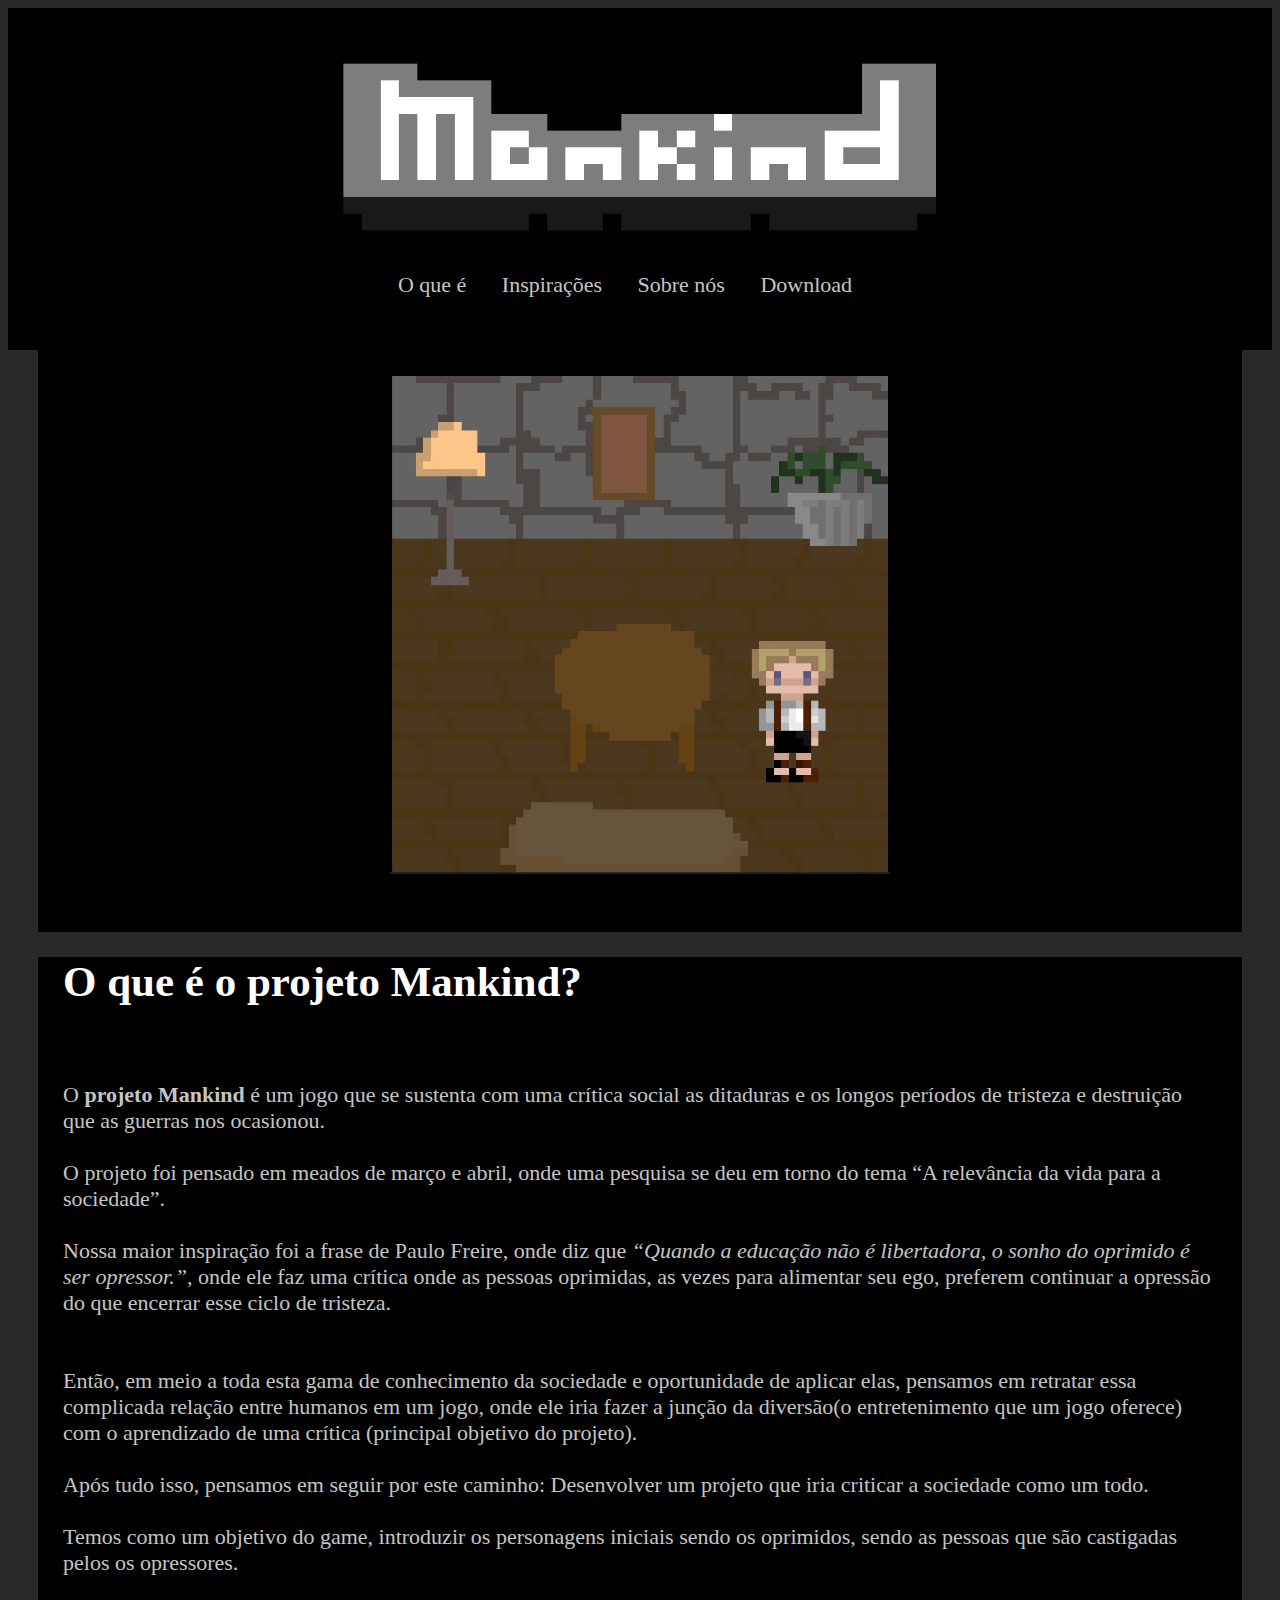
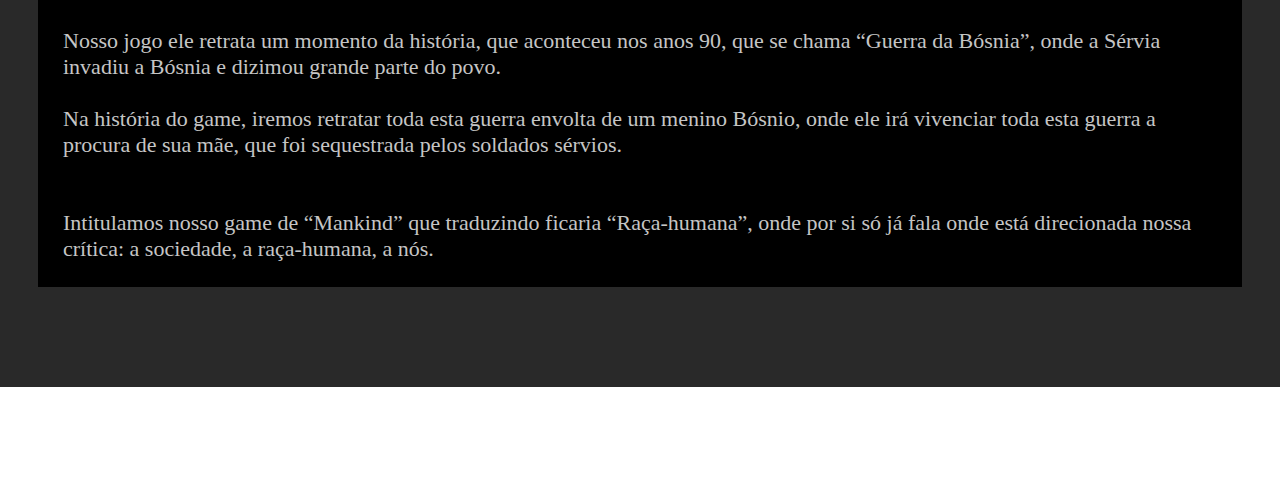
<file: index.html>
<!DOCTYPE html>
<html lang="en">
<head>
    <meta charset="UTF-8">
    <meta name="viewport" content="width=device-width, initial-scale=1.0">
    <title>Projeto Mankind</title>
    <link rel="stylesheet" href="style.css">
</head>
<body>
    <header>
        <div id="topo">
            <br>
            <img src="WhatsApp Image 2023-11-08 at 17.54.17.jpeg" width="700px">
            <br> <br>
            <div id="menu">
                <a href="#oqe">O que é</a>
                <a href="historia.html">Inspirações</a>
                <a href="sobrenos.html">Sobre nós</a>
                <a href="">Download</a>
                <br> <br> <br>
            </div>
        </div>
    </header>

    <div class="cont">
        <br>
        <center><img src="WhatsApp Image 2023-11-12 at 16.03.33.jpeg" width="500px"></center>
        <br> <br>
    </div>

    <div class="cont">
        <h1 class="title" id="oqe">O que é o projeto Mankind?</h1>
        <div class="org">
            <p>
                <br>
                O <b>projeto Mankind</b> é um jogo que se sustenta com uma crítica social as ditaduras e os longos períodos de tristeza e destruição que as guerras nos ocasionou. <br>
                <br>
                O projeto foi pensado em meados de março e abril, onde uma pesquisa se deu em torno do tema “A relevância da vida para a sociedade”. <br>
                <br>
                Nossa maior inspiração foi a frase de Paulo Freire, onde diz que <i>“Quando a educação não é libertadora, o sonho do oprimido é ser opressor.”</i>, onde ele faz uma crítica onde as pessoas oprimidas, as vezes para alimentar seu ego, preferem continuar a opressão do que encerrar esse ciclo de tristeza. <br>
                <br> <br>
                Então, em meio a toda esta gama de conhecimento da sociedade e oportunidade de aplicar elas, pensamos em retratar essa complicada relação entre humanos em um jogo, onde ele iria fazer a junção da diversão(o entretenimento que um jogo oferece) com o aprendizado de uma crítica (principal objetivo do projeto). <br>
                <br>
                Após tudo isso, pensamos em seguir por este caminho: Desenvolver um projeto que iria criticar a sociedade como um todo. <br>
                <br>
                Temos como um objetivo do game, introduzir os personagens iniciais sendo os oprimidos, sendo as pessoas que são castigadas pelos os opressores. <br>
                <br> <br>
                Nosso jogo ele retrata um momento da história, que aconteceu nos anos 90, que se chama “Guerra da Bósnia”, onde a Sérvia invadiu a Bósnia e dizimou grande parte do povo. <br>
                <br>
                Na história do game, iremos retratar toda esta guerra envolta de um menino Bósnio, onde ele irá vivenciar toda esta guerra a procura de sua mãe, que foi sequestrada pelos soldados sérvios. <br>
                <br> <br>
                Intitulamos nosso game de “Mankind” que traduzindo ficaria “Raça-humana”, onde por si só já fala onde está direcionada nossa crítica: a sociedade, a raça-humana, a nós.

            </p>
        </div>
    </div>

    <footer>
        <div id="tes">
            <br> <br> <br> <br>
        </div>
    </footer>
</body>
</html>
</file>
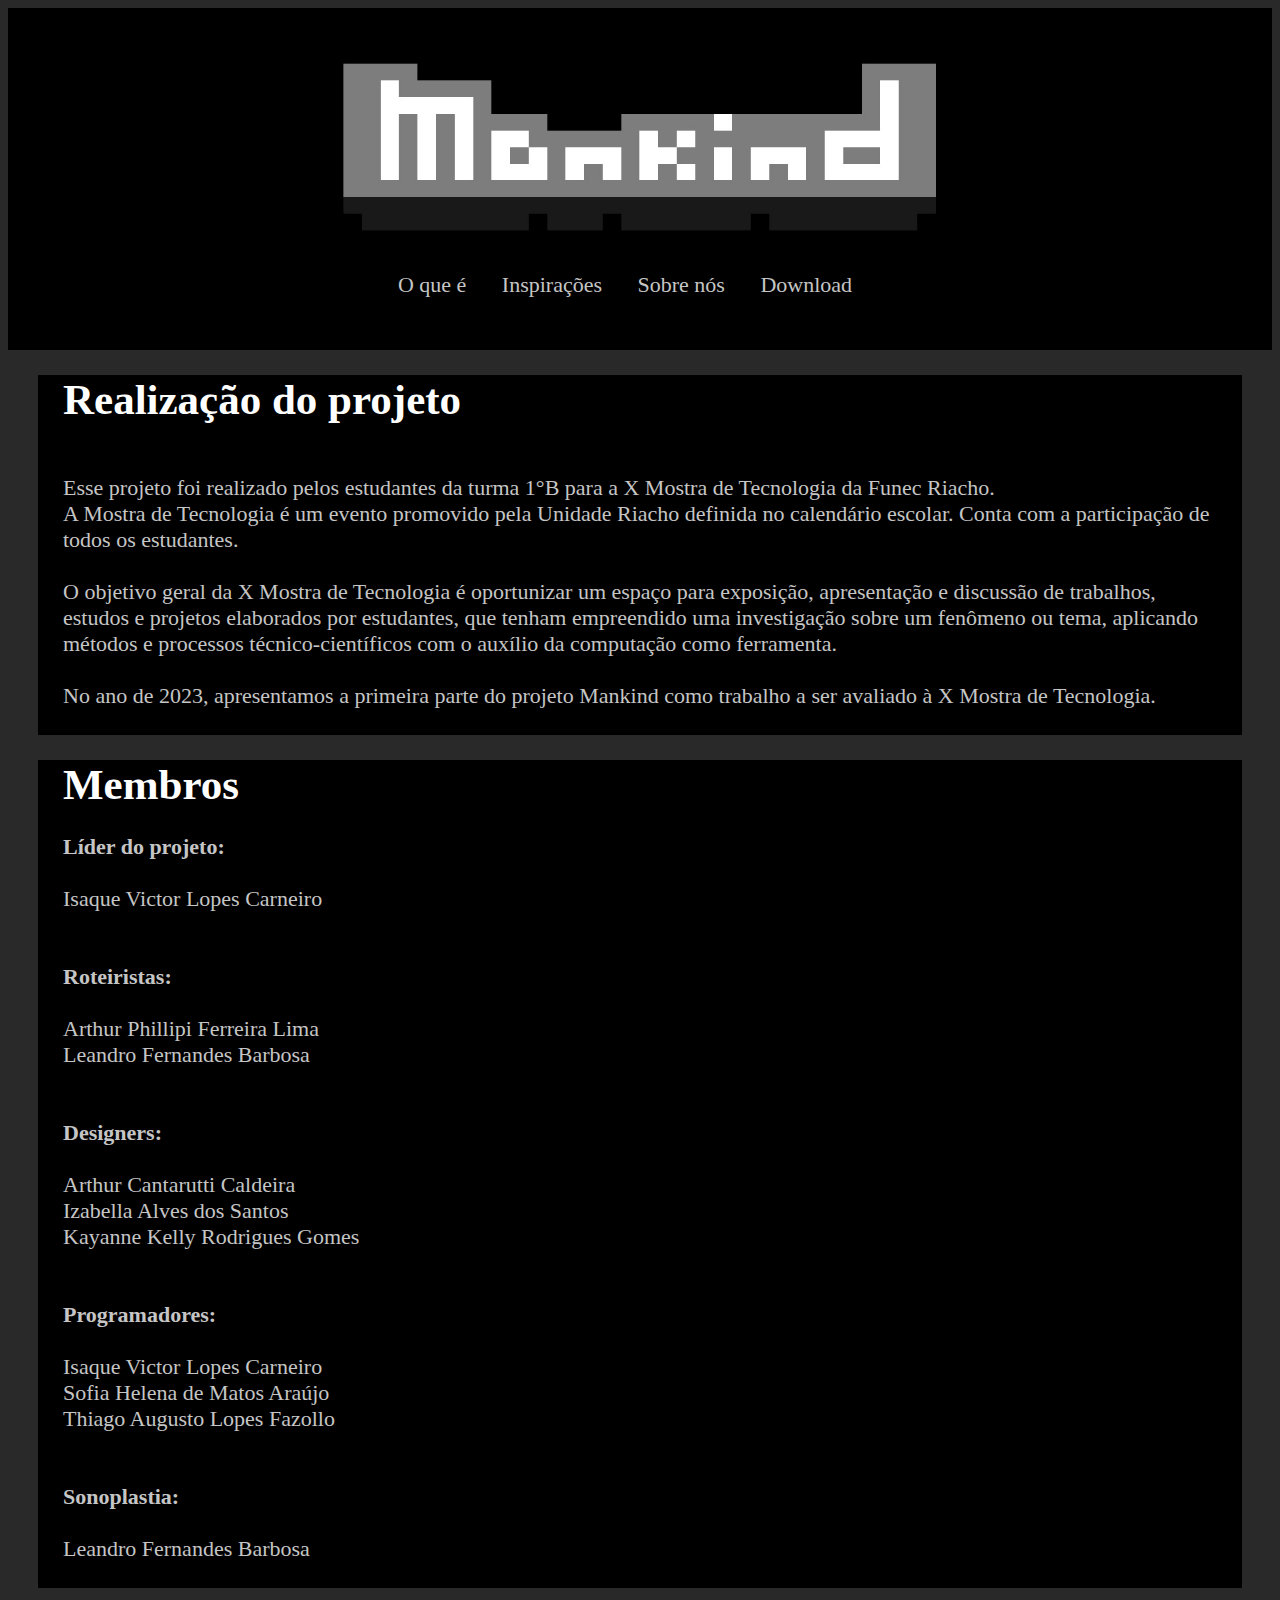
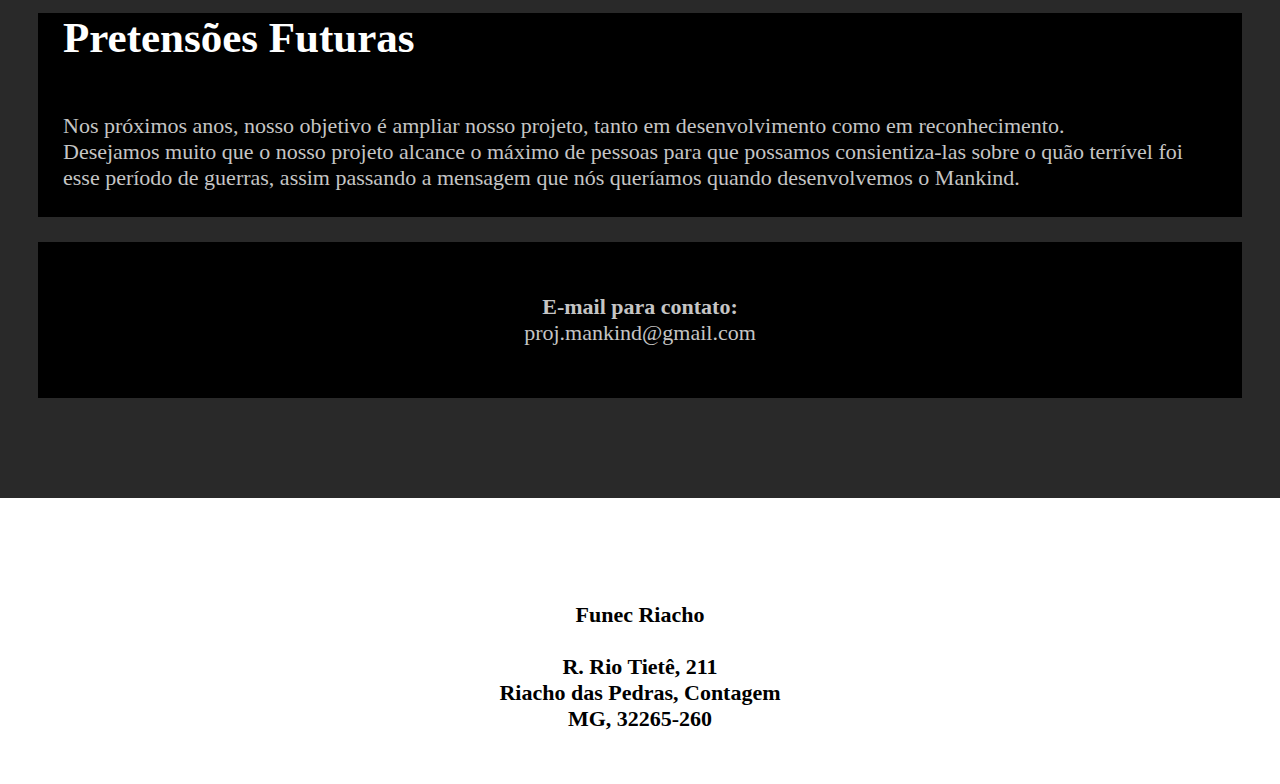
<file: sobrenos.html>
<!DOCTYPE html>
<html lang="en">
<head>
    <meta charset="UTF-8">
    <meta name="viewport" content="width=device-width, initial-scale=1.0">
    <title>Sobre Nós - Mankind</title>
    <link rel="stylesheet" href="style.css">
</head>
<body>
    <header>
        <div id="topo">
            <br>
            <img src="WhatsApp Image 2023-11-08 at 17.54.17.jpeg" width="700px">
            <br> <br>
            <div id="menu">
                <a href="index.html">O que é</a>
                <a href="historia.html">Inspirações</a>
                <a href="sobrenos.html">Sobre nós</a>
                <a href="">Download</a>
                <br> <br> <br>
            </div>
        </div>
    </header>

    <div class="cont">
        <h1 class="title">Realização do projeto</h1>
        <p> 
            <br>
            Esse projeto foi realizado pelos estudantes da turma 1°B para a X Mostra de Tecnologia da Funec Riacho. <br>
            A Mostra de Tecnologia é um evento promovido pela Unidade Riacho definida no calendário escolar. Conta com a participação de todos os estudantes. <br> 
            <br>
            O objetivo geral da X Mostra de Tecnologia é oportunizar um espaço para exposição, apresentação e discussão de trabalhos, estudos e projetos elaborados por estudantes, que tenham empreendido uma investigação sobre um fenômeno ou tema, aplicando métodos e processos técnico-científicos com o auxílio da computação como ferramenta. <br>
            <br>
            No ano de 2023, apresentamos a primeira parte do projeto Mankind como trabalho a ser avaliado à X Mostra de Tecnologia. <br>
            <br>
        </p>
    </div>

    <div class="cont">
        <h1 class="title">Membros</h1>
        <p> 
            <b>Líder do projeto:</b>  <br> <br>
            Isaque Victor Lopes Carneiro <br>
            <br> <br>
            <b>Roteiristas:</b> <br> <br>
            Arthur Phillipi Ferreira Lima <br>
            Leandro Fernandes Barbosa <br>
            <br> <br>
            <b>Designers:</b> <br> <br>
            Arthur Cantarutti Caldeira <br>
            Izabella Alves dos Santos <br>
            Kayanne Kelly Rodrigues Gomes <br>
            <br> <br>
            <b>Programadores:</b>  <br> <br>
            Isaque Victor Lopes Carneiro <br>
            Sofia Helena de Matos Araújo <br> 
            Thiago Augusto Lopes Fazollo <br>
            <br> <br>
            <b>Sonoplastia:</b> <br> <br>
            Leandro Fernandes Barbosa
            <br> <br>
        </p>
    </div>

    <div class="cont">
        <h1 class="title">Pretensões Futuras</h1>
        <p> 
            <br>
            Nos próximos anos, nosso objetivo é ampliar nosso projeto, tanto em desenvolvimento como em reconhecimento. <br>
            Desejamos muito que o nosso projeto alcance o máximo de pessoas para que possamos consientiza-las sobre o quão terrível foi esse período de guerras, assim passando a mensagem que nós queríamos quando desenvolvemos o Mankind. <br>
            <br>
        </p>
    </div>

    <div class="cont">
        <center>
            <p>
                <br> <br> 
                <b>E-mail para contato:</b> <br>
                proj.mankind@gmail.com
                <br> <br> <br>
            </p>
        </center>
    </div>

    <footer>
        <div id="tes">
            <div>
                <b>
                    <br> <br> <br> <br>
                    Funec Riacho <br>
                    <br>
                    R. Rio Tietê, 211 <br> Riacho das Pedras, Contagem <br> MG, 32265-260
                </b>
                <br> <br> <br>
            </div>
        </div>
    </footer>
</body>
</html>
</file>
<file: style.css>
body{
    background-color: rgb(41, 41, 41);
    text-align: center;
    font-size: 22px;
}

p{
    margin: 25px;
}

h1{
    margin: 25px;
}

footer{
    background-color: white;
    color: black;
    margin-left: -10px;
    margin-right: -10px;
    margin-bottom: -30px;
}

a{
    text-decoration: none;
    margin-right: 30px;
    color: rgb(197, 197, 197);
}
a:hover{
    color: aquamarine;
}

.title{
    font-size: 43px;
    color: white;
}

.cont{
    background-color: black;
    text-align: left;
    margin-left: 30px;
    margin-right: 30px;
    color: rgb(197, 197, 197);
}

.org{
    display: flex;
    justify-content: space-around;
}

#topo{
    background-color: black;
}

#tes{
    margin-top: 100px;
    display: flex;
    justify-content: space-around;
}

#menu{
    margin-top: -20px;
}
</file>
